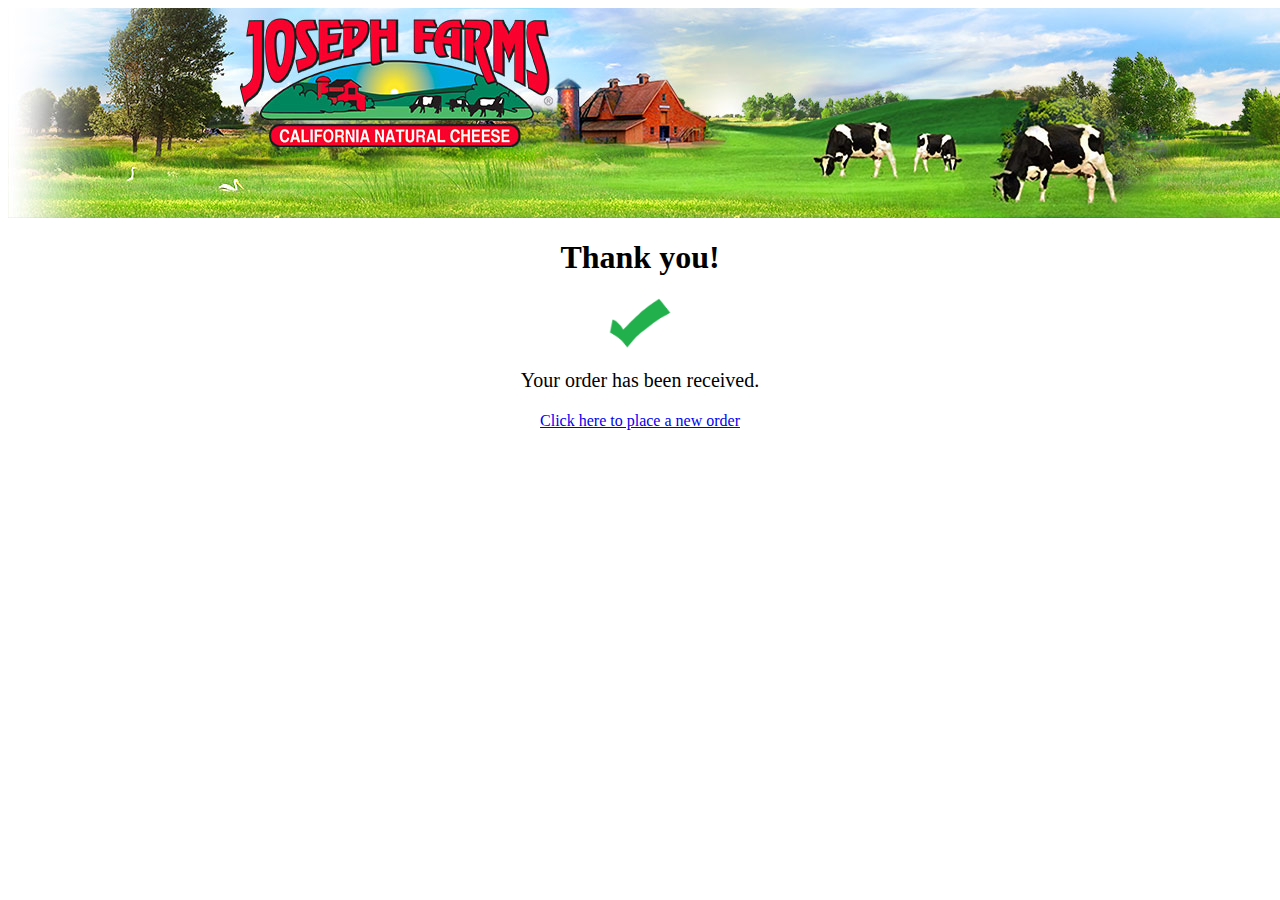
<file: confirmation.html>
<!DOCTYPE html>
<html lang="en">

<head>
  <meta charset="UTF-8">
  <meta name="viewport" content="width=device-width, initial-scale=1.0">
  <meta http-equiv="X-UA-Compatible" content="ie=edge">
  <title>Confirmation</title>
  <link rel="stylesheet" href="styles.css">
</head>

<body id="confirmation">
  <img src="./Images/joseph-farms-cheese-header.jpg" alt="Joseph Gallo Farms Image">
  <h1 id='title'>Thank you!</h1>
  <img id='checkMark' src="./Images/Checkmark.png" alt="Checkmark">
  <p id='received'>Your order has been received.</p>
  <div class="myNewOrder">
    <a id='newOrder' href="index.html">Click here to place a new order</a>
  </div>
</body>

</html>
</file>
<file: styles.css>
#title {
  text-align: center;
}

img {
  display: block;
  margin-left: auto;
  margin-right: auto;
}

#salary {
  margin-bottom: 10px;
}

#hourly {
  margin-top: 8px;
}

#firstname,
#lastname,
#employeenumber,
#saledate,
#email,
#date {
  margin: 8px 0;
  box-sizing: border-box;
}

#firstname,
#lastname,
#employeenumber,
#saledate,
#email,
#date {
  border-width: .50px;
  border-color: gray;
  border-radius: 13px;
  border-style: solid;
  padding-left: 10px;
  width: 200px;
  height: 30px;
}

select {
  border-radius: 5px;
  /* //border-style: groove;
//  padding-left: 10px;
//  width: 100px; */
  height: 23px;
}

#variety16 {
  padding-left: 3px;
  border-radius: 5px;
  width: 136px;
  height: 18px;
  border-style: groove;
}

#style16 {
  padding-left: 3px;
  border-radius: 5px;
  width: 70px;
  height: 18px;
  border-style: groove;
}

#qty16 {
  width: 40px;
}

#size16 {
  width: 60px;
}

#size1,
#size2,
#size3,
#size4,
#size5,
#size6,
#size7,
#size8,
#size9,
#size10,
#size11,
#size12,
#size13,
#size14,
#size15 {
  width: 60px;
}

#qty1,
#qty2,
#qty3,
#qty4,
#qty5,
#qty6,
#qty7,
#qty8,
#qty9,
#qty10,
#qty11,
#qty12,
#qty13,
#qty14,
#qty15 {
  width: 40px;
}

#style1,
#style2,
#style3,
#style4,
#style5,
#style6,
#style7,
#style8,
#style9,
#style10,
#style11,
#style12,
#style13,
#style14,
#style15 {
  width: 75px;
}

#countPounds1,
#countPounds2,
#countPounds3,
#countPounds4,
#countPounds5,
#countPounds6,
#countPounds7,
#countPounds8,
#countPounds9,
#countPounds10,
#countPounds11,
#countPounds12,
#countPounds13,
#countPounds14,
#countPounds15,
#countPounds16 {
  padding-left: 5px;
  border-radius: 5px;
  width: 38px;
  height: 18px;
  border-style: groove;
}

/* #totalqty{
  padding-left: 200px;
 } */
#totalPadding {
  padding-left: 40px;
}

::placeholder {
  color: #c2c2c2;
  opacity: 1;
}

#main {
  background-image: url(./Images/photo-1523741543316-beb7fc7023d8.jpeg);
  /* background-size:cover; */
  background-repeat: no-repeat;
  background-position: center;
}

#confirmation {
  background-color: white;
}

#indexForm {
  /* //background-color: red; */
  margin: 0 auto;
  width: 1400px;
  height: 850px;
}

#orderListForm,
#pickListForm,
#payRollForm {
  /* display: inline-block; */
  /* background-color: red; */
  /* border-radius: 10px; */
  /* width: 338px;
  margin: 0 auto; */
  margin-left: auto;
  margin-right: auto;
  width: 70%;
  /* border: 3px solid green; */
  text-align: center;
}

#fieldSetPersonal {
  position: relative;
  right: 250px;
  top: 195px;
}

#fieldSetCheese {
  position: relative;
  left: 242px;
  bottom: 348px;
}

#fieldSetPersonal,
#fieldSetCheese {
  background-color: rgb(255, 255, 255, 0.65);
  filter: alpha(opacity=100);
  /* width: 500px; */
  align-items: center;
  border: 1px solid black;
  width: 400px;
  margin: auto;
}

.myNewOrder {
  text-align: center;
}

#total {
  width: 35px;
}

#checkMark {
  width: 5%;
}

#received {
  text-align: center;
  font-size: 20px;
}

#submit,
#reset {
  border-top: 2px solid #a3ceda;
  border-left: 2px solid #a3ceda;
  border-right: 2px solid #4f6267;
  border-bottom: 2px solid #4f6267;
  /* padding:		10px 20px !important; */
  font-size: 14px !important;
  background-color: #98FB98;
  font-weight: bold;
  color: #376037;
  width: 145px;
  height: 30px;
  position: relative;
  left: 83px;
}

#filter {
  width: 100%
}

.required {
  color: red;
}

#comments {
  border-radius: 5px;
  height: 80px;
  width: 391px;
}

#cost {
  text-indent: 108px;
}

#sortTable {
  width: 100%;
}

#sortData {
  text-align: center;
}

#sortData:nth-child(odd) {
  background-color: #d8f8f5;
  /* background-color: #c5f5f0; */
}

#navigateLink {
  color: red;
  //text-decoration:none;
  //border: 2px solid red;
}

#heading {
  color: green;
}

#addId,
#addUserid,
#addEmpnum,
#addFname,
#addLname,
#addSaledate,
#addVariety,
#addStyle,
#addSize,
#addQty,
#addPounds {
  width: 9%;
}

#add {
  width: 5.8%;
}

#addPrice,
#addSaleDate {
  text-align: center;
}

#setPricesButton {
  width: 100px;
}

#sortTableTest {
  //background-color: red;
  width: 50%;
  margin-left: auto;
  margin-right: auto;
}

#sortTablePayRoll {
  margin-left: auto;
  margin-right: auto;
  width: 60%;
}

#sortTablePickList {
  margin-left: auto;
  margin-right: auto;
  width: 70%;
}

#filter {
  text-align: center;
}

#filter input {
  width: 30%;
}

#addForm {
  //background-color: red;
  text-align: center;
}
</file>
